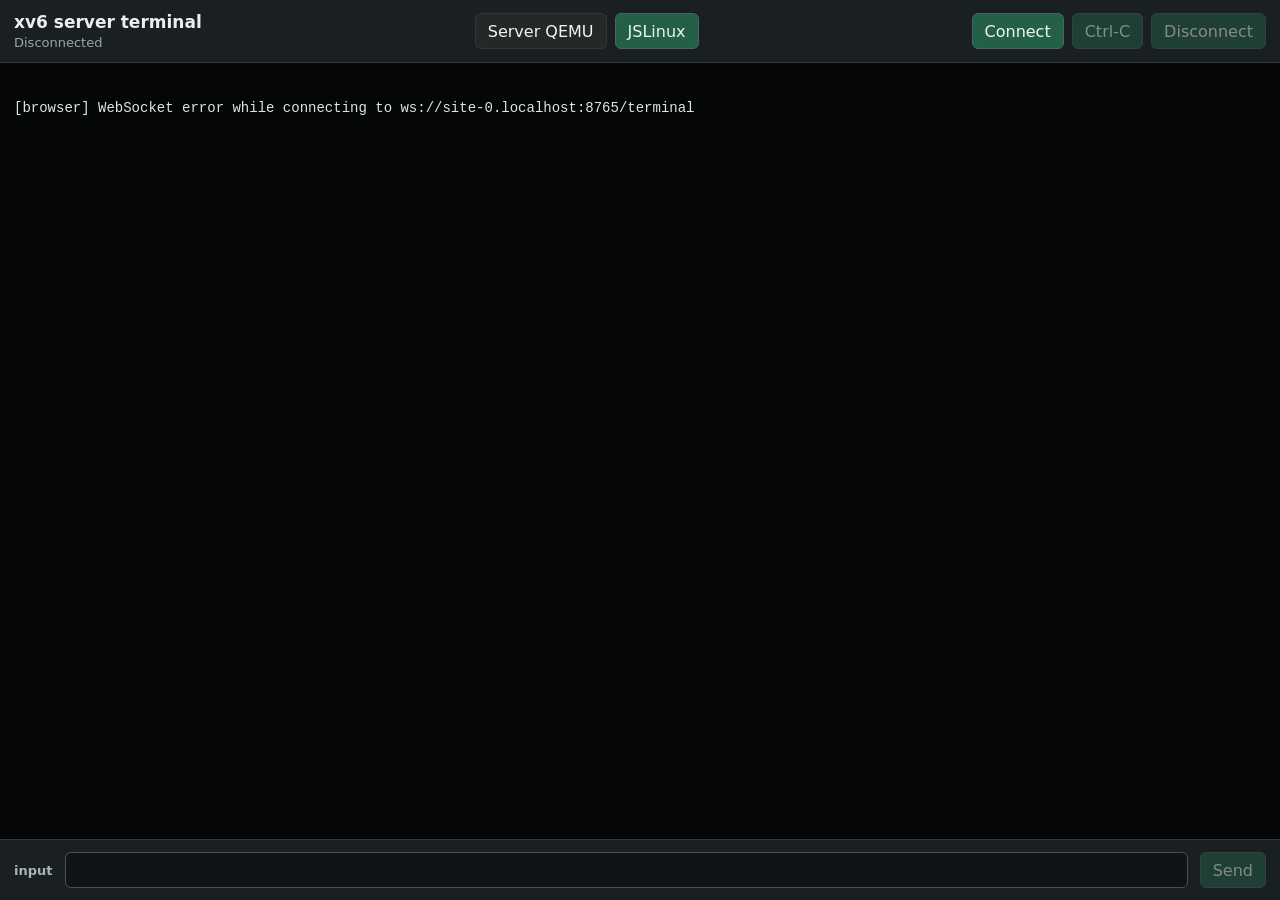
<file: web/index.html>
<!doctype html>
<html lang="en">
<head>
  <meta charset="utf-8">
  <meta name="viewport" content="width=device-width, initial-scale=1">
  <title>xv6 server terminal</title>
  <link rel="stylesheet" href="./styles.css">
</head>
<body>
  <main class="app">
    <header class="bar">
      <div>
        <h1>xv6 server terminal</h1>
        <p id="status">Disconnected</p>
      </div>
      <nav class="mode-links" aria-label="browser modes">
        <a href="./" aria-current="page">Server QEMU</a>
        <a href="./jslinux.html">JSLinux</a>
      </nav>
      <div class="actions">
        <button id="connect" type="button">Connect</button>
        <button id="interrupt" type="button" disabled>Ctrl-C</button>
        <button id="disconnect" type="button" disabled>Disconnect</button>
      </div>
    </header>

    <pre id="terminal" class="terminal" tabindex="0" aria-label="xv6 terminal output"></pre>

    <form id="input-form" class="input-bar" autocomplete="off">
      <label for="input">input</label>
      <input id="input" type="text" spellcheck="false" disabled>
      <button id="send" type="submit" disabled>Send</button>
    </form>
  </main>

  <script type="module" src="./app.js"></script>
</body>
</html>
</file>
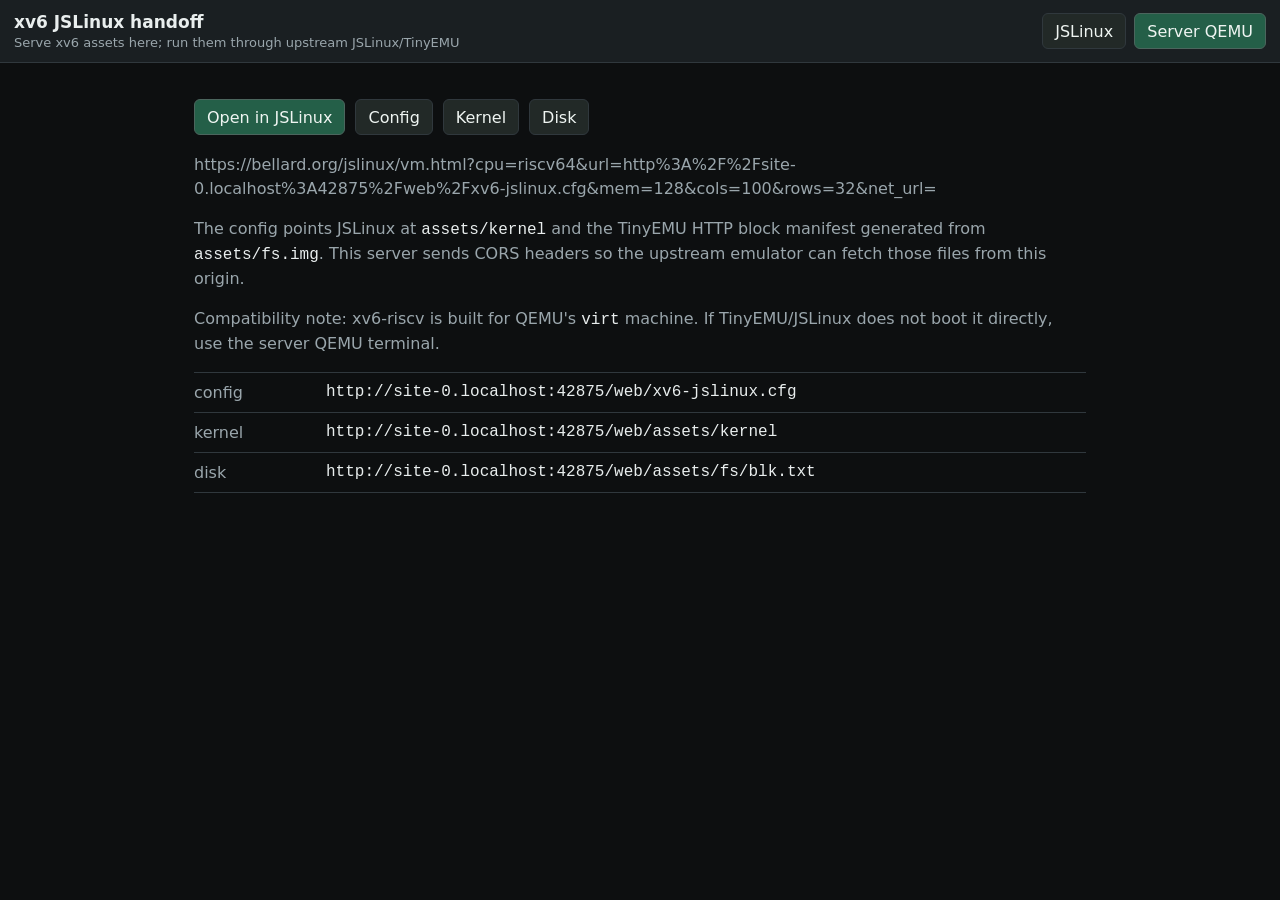
<file: web/jslinux.html>
<!doctype html>
<html lang="en">
<head>
  <meta charset="utf-8">
  <meta name="viewport" content="width=device-width, initial-scale=1">
  <title>xv6 JSLinux handoff</title>
  <link rel="stylesheet" href="./styles.css">
</head>
<body>
  <main class="shell">
    <header class="chrome">
      <div>
        <h1>xv6 JSLinux handoff</h1>
        <p>Serve xv6 assets here; run them through upstream JSLinux/TinyEMU</p>
      </div>
      <nav class="mode-links" aria-label="browser modes">
        <a href="./jslinux.html" aria-current="page">JSLinux</a>
        <a href="./">Server QEMU</a>
      </nav>
    </header>

    <section class="handoff">
      <div class="handoff-actions">
        <a id="launch-link" href="#">Open in JSLinux</a>
        <a class="secondary" href="./xv6-jslinux.cfg">Config</a>
        <a class="secondary" href="./assets/kernel">Kernel</a>
        <a class="secondary" href="./assets/fs/blk.txt">Disk</a>
      </div>

      <p id="launch-url"></p>
      <p>
        The config points JSLinux at <code>assets/kernel</code> and the
        TinyEMU HTTP block manifest generated from <code>assets/fs.img</code>.
        This server sends CORS headers so the upstream emulator can fetch those
        files from this origin.
      </p>
      <p class="warn">
        Compatibility note: xv6-riscv is built for QEMU's <code>virt</code>
        machine. If TinyEMU/JSLinux does not boot it directly, use the server
        QEMU terminal.
      </p>

      <ul class="asset-list">
        <li><span>config</span><code id="config-url"></code></li>
        <li><span>kernel</span><code id="kernel-url"></code></li>
        <li><span>disk</span><code id="fs-url"></code></li>
      </ul>
    </section>
  </main>

  <script type="module" src="./jslinux.js"></script>
</body>
</html>
</file>
<file: web/styles.css>
:root {
  color-scheme: dark;
  --bg: #0d0f10;
  --surface: #1a1f22;
  --surface-2: #050607;
  --text: #e9eeee;
  --muted: #9aa6ac;
  --accent: #5fd08c;
  --border: #30383d;
}

* {
  box-sizing: border-box;
}

html,
body {
  height: 100%;
  margin: 0;
}

body {
  background: var(--bg);
  color: var(--text);
  font-family: ui-sans-serif, system-ui, -apple-system, BlinkMacSystemFont, "Segoe UI", sans-serif;
}

button,
input {
  font: inherit;
}

a {
  color: inherit;
}

.app,
.shell {
  min-height: 100vh;
  display: grid;
  grid-template-rows: auto 1fr auto;
}

.shell {
  grid-template-rows: auto 1fr;
}

.bar,
.chrome,
.input-bar {
  display: flex;
  align-items: center;
  gap: 12px;
  padding: 12px 14px;
  background: var(--surface);
  border-bottom: 1px solid var(--border);
}

.bar,
.chrome {
  justify-content: space-between;
}

.bar h1,
.chrome h1 {
  margin: 0;
  font-size: 17px;
  line-height: 1.2;
  letter-spacing: 0;
}

.bar p,
.chrome p {
  margin: 3px 0 0;
  color: var(--muted);
  font-size: 13px;
}

.actions,
.mode-links {
  display: flex;
  gap: 8px;
}

.mode-links {
  flex: none;
}

.mode-links a,
button,
.handoff-actions a {
  min-height: 36px;
  display: inline-flex;
  align-items: center;
  justify-content: center;
  border: 1px solid #4b655d;
  border-radius: 6px;
  padding: 0 12px;
  color: #eff5f2;
  background: #245f48;
  text-decoration: none;
  cursor: pointer;
}

.mode-links a[aria-current="page"],
.handoff-actions a.secondary {
  border-color: var(--border);
  background: #222927;
}

button:disabled {
  cursor: not-allowed;
  opacity: 0.5;
}

.terminal {
  min-height: 0;
  margin: 0;
  overflow: auto;
  padding: 14px;
  white-space: pre-wrap;
  word-break: break-word;
  background: var(--surface-2);
  color: #dce7df;
  font: 14px/1.45 ui-monospace, SFMono-Regular, Menlo, Consolas, "Liberation Mono", monospace;
}

.input-bar {
  border-top: 1px solid var(--border);
  border-bottom: 0;
}

.input-bar label {
  color: #a8b3b8;
  font-size: 13px;
  font-weight: 700;
}

.input-bar input {
  min-width: 0;
  flex: 1;
  min-height: 36px;
  border: 1px solid #465158;
  border-radius: 6px;
  padding: 0 10px;
  background: #101416;
  color: #eff5f2;
}

.handoff {
  max-width: 920px;
  width: 100%;
  margin: 0 auto;
  padding: 18px 14px;
}

.handoff p {
  color: var(--muted);
  line-height: 1.5;
}

.handoff code {
  color: var(--text);
  font-family: ui-monospace, SFMono-Regular, Menlo, Consolas, "Liberation Mono", monospace;
}

.handoff-actions {
  display: flex;
  flex-wrap: wrap;
  gap: 10px;
  margin: 18px 0;
}

.asset-list {
  margin: 16px 0 0;
  padding: 0;
  list-style: none;
  border-top: 1px solid var(--border);
}

.asset-list li {
  display: grid;
  grid-template-columns: 120px 1fr;
  gap: 12px;
  padding: 10px 0;
  border-bottom: 1px solid var(--border);
}

.asset-list span {
  color: var(--muted);
}

@media (max-width: 720px) {
  .bar,
  .chrome {
    align-items: stretch;
    flex-direction: column;
  }

  .actions,
  .mode-links {
    display: grid;
    grid-template-columns: 1fr;
  }

  .input-bar {
    display: grid;
    grid-template-columns: 1fr;
  }

  .asset-list li {
    grid-template-columns: 1fr;
    gap: 4px;
  }
}
</file>
